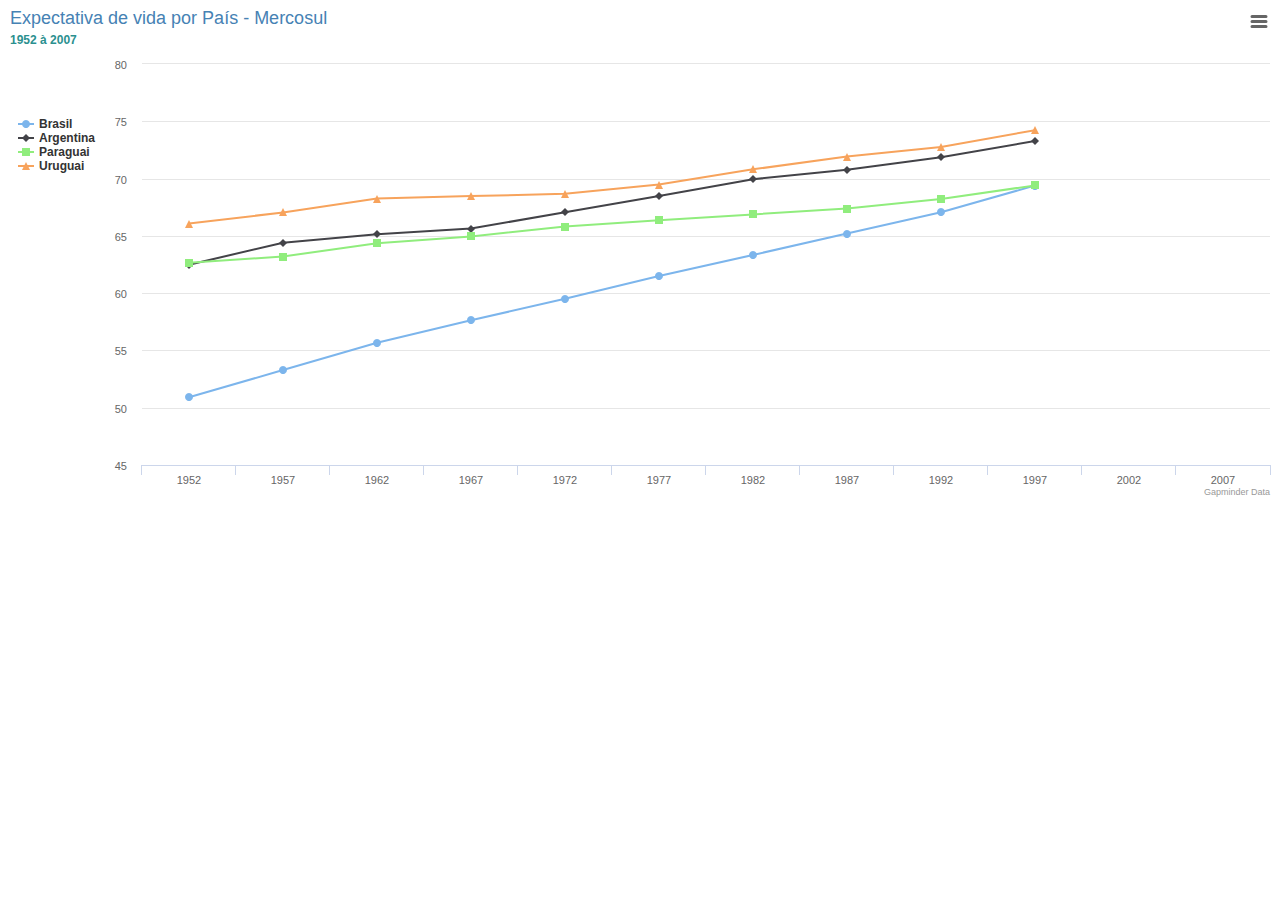
<file: docs/index_files/figure-html/widgets/widget_highcharterplot.html>
<!DOCTYPE html>
<html>
<head>
<meta charset="utf-8"/>
<script src="highchart_libs/htmlwidgets/htmlwidgets.js"></script>
<script src="highchart_libs/jquery/jquery.min.js"></script>
<script src="highchart_libs/proj4js/proj4.js"></script>
<link href="highchart_libs/highcharts/css/motion.css" rel="stylesheet" />
<link href="highchart_libs/highcharts/css/htmlwdgtgrid.css" rel="stylesheet" />
<script src="highchart_libs/highcharts/highcharts.js"></script>
<script src="highchart_libs/highcharts/highcharts-3d.js"></script>
<script src="highchart_libs/highcharts/highcharts-more.js"></script>
<script src="highchart_libs/highcharts/modules/stock.js"></script>
<script src="highchart_libs/highcharts/modules/map.js"></script>
<script src="highchart_libs/highcharts/modules/annotations.js"></script>
<script src="highchart_libs/highcharts/modules/boost.js"></script>
<script src="highchart_libs/highcharts/modules/data.js"></script>
<script src="highchart_libs/highcharts/modules/drag-panes.js"></script>
<script src="highchart_libs/highcharts/modules/drilldown.js"></script>
<script src="highchart_libs/highcharts/modules/item-series.js"></script>
<script src="highchart_libs/highcharts/modules/offline-exporting.js"></script>
<script src="highchart_libs/highcharts/modules/overlapping-datalabels.js"></script>
<script src="highchart_libs/highcharts/modules/exporting.js"></script>
<script src="highchart_libs/highcharts/modules/export-data.js"></script>
<script src="highchart_libs/highcharts/modules/funnel.js"></script>
<script src="highchart_libs/highcharts/modules/heatmap.js"></script>
<script src="highchart_libs/highcharts/modules/treemap.js"></script>
<script src="highchart_libs/highcharts/modules/sankey.js"></script>
<script src="highchart_libs/highcharts/modules/solid-gauge.js"></script>
<script src="highchart_libs/highcharts/modules/streamgraph.js"></script>
<script src="highchart_libs/highcharts/modules/sunburst.js"></script>
<script src="highchart_libs/highcharts/modules/vector.js"></script>
<script src="highchart_libs/highcharts/modules/wordcloud.js"></script>
<script src="highchart_libs/highcharts/modules/xrange.js"></script>
<script src="highchart_libs/highcharts/modules/tilemap.js"></script>
<script src="highchart_libs/highcharts/modules/venn.js"></script>
<script src="highchart_libs/highcharts/modules/gantt.js"></script>
<script src="highchart_libs/highcharts/modules/timeline.js"></script>
<script src="highchart_libs/highcharts/modules/parallel-coordinates.js"></script>
<script src="highchart_libs/highcharts/plugins/grouped-categories.js"></script>
<script src="highchart_libs/highcharts/plugins/motion.js"></script>
<script src="highchart_libs/highcharts/plugins/multicolor_series.js"></script>
<script src="highchart_libs/highcharts/custom/reset.js"></script>
<script src="highchart_libs/highcharts/custom/symbols-extra.js"></script>
<script src="highchart_libs/highcharts/custom/text-symbols.js"></script>
<script src="highchart_libs/highchart-binding/highchart.js"></script>
<script src="highchart_libs/pymjs/pym.v1.min.js"></script>
  <title>highchart</title>
</head>
<body style="background-color:white;">
<div id="htmlwidget_container">
  <div id="htmlwidget-b9b7055d94e174ce3dd7" style="width:100%;height:500px;" class="highchart html-widget"></div>
  <script>HTMLWidgets.pymChild = new pym.Child();HTMLWidgets.addPostRenderHandler(function(){
                                setTimeout(function(){HTMLWidgets.pymChild.sendHeight();},100);
                            });</script>
</div>
<script type="application/json" data-for="htmlwidget-b9b7055d94e174ce3dd7">{"x":{"hc_opts":{"title":{"text":"Expectativa de vida por País - Mercosul","margin":20,"align":"left","style":{"color":"steelblue"}},"yAxis":{"title":{"text":null}},"credits":{"enabled":true,"text":"Gapminder Data","href":"http://gapminder.com"},"exporting":{"enabled":true},"plotOptions":{"series":{"label":{"enabled":false},"turboThreshold":0},"treemap":{"layoutAlgorithm":"squarified"}},"xAxis":{"categories":[1952,1957,1962,1967,1972,1977,1982,1987,1992,1997,2002,2007]},"series":[{"data":[50.917,53.285,55.665,57.632,59.504,61.489,63.336,65.205,67.057,69.388,71.006,72.39],"name":"Brasil"},{"data":[62.485,64.399,65.142,65.634,67.065,68.481,69.942,70.774,71.868,73.275,74.34,75.32],"name":"Argentina"},{"data":[62.649,63.196,64.361,64.951,65.815,66.353,66.874,67.378,68.225,69.4,70.755,71.752],"name":"Paraguai"},{"data":[66.071,67.044,68.253,68.468,68.673,69.481,70.805,71.918,72.752,74.223,75.307,76.384],"name":"Uruguai"}],"subtitle":{"text":"1952 à 2007","align":"left","style":{"color":"#2b908f","fontWeight":"bold"}},"legend":{"align":"left","verticalAlign":"top","layout":"vertical","x":0,"y":100},"tooltip":{"crosshairs":true,"backgroundColor":"#FCFFC5","shared":true,"borderWidth":4}},"theme":{"chart":{"backgroundColor":"transparent"}},"conf_opts":{"global":{"Date":null,"VMLRadialGradientURL":"http =//code.highcharts.com/list(version)/gfx/vml-radial-gradient.png","canvasToolsURL":"http =//code.highcharts.com/list(version)/modules/canvas-tools.js","getTimezoneOffset":null,"timezoneOffset":0,"useUTC":true},"lang":{"contextButtonTitle":"Chart context menu","decimalPoint":".","downloadJPEG":"Download JPEG image","downloadPDF":"Download PDF document","downloadPNG":"Download PNG image","downloadSVG":"Download SVG vector image","drillUpText":"Back to {series.name}","invalidDate":null,"loading":"Loading...","months":["January","February","March","April","May","June","July","August","September","October","November","December"],"noData":"No data to display","numericSymbols":["k","M","G","T","P","E"],"printChart":"Print chart","resetZoom":"Reset zoom","resetZoomTitle":"Reset zoom level 1:1","shortMonths":["Jan","Feb","Mar","Apr","May","Jun","Jul","Aug","Sep","Oct","Nov","Dec"],"thousandsSep":" ","weekdays":["Sunday","Monday","Tuesday","Wednesday","Thursday","Friday","Saturday"]}},"type":"chart","fonts":[],"debug":false},"evals":[],"jsHooks":[]}</script>
<script type="application/htmlwidget-sizing" data-for="htmlwidget-b9b7055d94e174ce3dd7">{"viewer":{"width":"100%","height":350,"padding":0,"fill":false},"browser":{"width":"100%","height":500,"padding":0,"fill":false}}</script>
</body>
</html>
</file>
<file: docs/index_files/figure-html/widgets/highchart_libs/highcharts/css/motion.css>
/* $("div:has(#play-controls)").css({"position" : "relative"})
div:has(#play-controls) {
  position : relative;
}
 */
 
.loading {
    margin-top: 10em;
    text-align: center;
    color: gray;
}

#play-controls {
    position: absolute;
    bottom: 0;
    text-align: center;
    min-width: 310px;
    max-width: 800px;
    margin: 0 auto;
    padding: 5px 0 1em 0;
}

#play-controls * {
    display: inline-block;
    vertical-align: middle;
}

#play-pause-button {
    color: #666666;
    width: 30px;
    height: 30px;
    text-align: center;
    font-size: 15px;
    cursor: pointer;
    border: 1px solid silver;
    border-radius: 3px;
    background: #f8f8f8;
}

#play-range {
    margin: 2.5%;
    width: 70%;
}

#play-output {
    color: #666666;
    font-family: Arial, Helvetica, sans-serif;
}
</file>
<file: docs/index_files/figure-html/widgets/highchart_libs/highcharts/css/htmlwdgtgrid.css>
/*
  Simple Grid
  Project Page - http://thisisdallas.github.com/Simple-Grid/
  Author - Dallas Bass
  Site - http://dallasbass.com
*/

*, *:after, *:before {
	-webkit-box-sizing: border-box;
	-moz-box-sizing: border-box;
	box-sizing: border-box;
}

body {
	margin: 0;
}

[class*='col-'] {
	float: left;
  min-height: 1px;
	padding-right: 0px; /* column-space */
}

.grid {
	width: 100%;
	/*max-width: 1140px;*/
	/*min-width: 748px; /* when using padded grid on ipad in portrait mode, width should be viewport-width - padding = (768 - 20) = 748. actually, it should be even smaller to allow for padding of grid containing element */
	margin: 0 auto;
	overflow: hidden;
}

.grid:after {
	content: "";
	display: table;
	clear: both;
}

.grid-pad {
	padding-top: 0px;
	padding-left: 0px; /* grid-space to left */
	padding-right: 0; /* grid-space to right: (grid-space-left - column-space) e.g. 20px-20px=0 */
}

.push-right {
	float: right;
}

/* Content Columns */

.col-1-1 {
	width: 100%;
}
.col-2-3, .col-8-12 {
	width: 66.66%;
}

.col-1-2, .col-6-12 {
	width: 50%;
}

.col-1-3, .col-4-12 {
	width: 33.33%;
}

.col-1-4, .col-3-12 {
	width: 25%;
}

.col-1-5 {
	width: 20%;
}

.col-1-6, .col-2-12 {
	width: 16.667%;
}

.col-1-7 {
	width: 14.28%;
}

.col-1-8 {
	width: 12.5%;
}

.col-1-9 {
	width: 11.1%;
}

.col-1-10 {
	width: 10%;
}

.col-1-11 {
	width: 9.09%;
}

.col-1-12 {
	width: 8.33%
}

/* Layout Columns */

.col-11-12 {
	width: 91.66%
}

.col-10-12 {
	width: 83.333%;
}

.col-9-12 {
	width: 75%;
}

.col-5-12 {
	width: 41.66%;
}

.col-7-12 {
	width: 58.33%
}

/* Pushing blocks */

.push-2-3, .push-8-12 {
	margin-left: 66.66%;
}

.push-1-2, .push-6-12 {
	margin-left: 50%;
}

.push-1-3, .push-4-12 {
	margin-left: 33.33%;
}

.push-1-4, .push-3-12 {
	margin-left: 25%;
}

.push-1-5 {
	margin-left: 20%;
}

.push-1-6, .push-2-12 {
	margin-left: 16.667%;
}

.push-1-7 {
	margin-left: 14.28%;
}

.push-1-8 {
	margin-left: 12.5%;
}

.push-1-9 {
	margin-left: 11.1%;
}

.push-1-10 {
	margin-left: 10%;
}

.push-1-11 {
	margin-left: 9.09%;
}

.push-1-12 {
	margin-left: 8.33%
}

@media handheld, only screen and (max-width: 767px) {
	.grid {
		width: 100%;
		min-width: 0;
		margin-left: 0;
		margin-right: 0;
		padding-left: 20px; /* grid-space to left */
		padding-right: 10px; /* grid-space to right: (grid-space-left - column-space) e.g. 20px-10px=10px */
	}

	[class*='col-'] {
		width: auto;
		float: none;
		margin: 10px 0;
		padding-left: 0;
		padding-right: 10px; /* column-space */
	}

	/* Mobile Layout */

	[class*='mobile-col-'] {
		float: left;
		margin: 0 0 10px;
		padding-left: 0;
		padding-right: 10px; /* column-space */
		padding-bottom: 0;
	}

	.mobile-col-1-1 {
		width: 100%;
	}
	.mobile-col-2-3, .mobile-col-8-12 {
		width: 66.66%;
	}

	.mobile-col-1-2, .mobile-col-6-12 {
		width: 50%;
	}

	.mobile-col-1-3, .mobile-col-4-12 {
		width: 33.33%;
	}

	.mobile-col-1-4, .mobile-col-3-12 {
		width: 25%;
	}

	.mobile-col-1-5 {
		width: 20%;
	}

	.mobile-col-1-6, .mobile-col-2-12 {
		width: 16.667%;
	}

	.mobile-col-1-7 {
		width: 14.28%;
	}

	.mobile-col-1-8 {
		width: 12.5%;
	}

	.mobile-col-1-9 {
		width: 11.1%;
	}

	.mobile-col-1-10 {
		width: 10%;
	}

	.mobile-col-1-11 {
		width: 9.09%;
	}

	.mobile-col-1-12 {
		width: 8.33%
	}

	/* Layout Columns */

	.mobile-col-11-12 {
		width: 91.66%
	}

	.mobile-col-10-12 {
		width: 83.333%;
	}

	.mobile-col-9-12 {
		width: 75%;
	}

	.mobile-col-5-12 {
		width: 41.66%;
	}

	.mobile-col-7-12 {
		width: 58.33%
	}

	.hide-on-mobile {
		display: none !important;
		width: 0;
		height: 0;
	}
}
</file>
